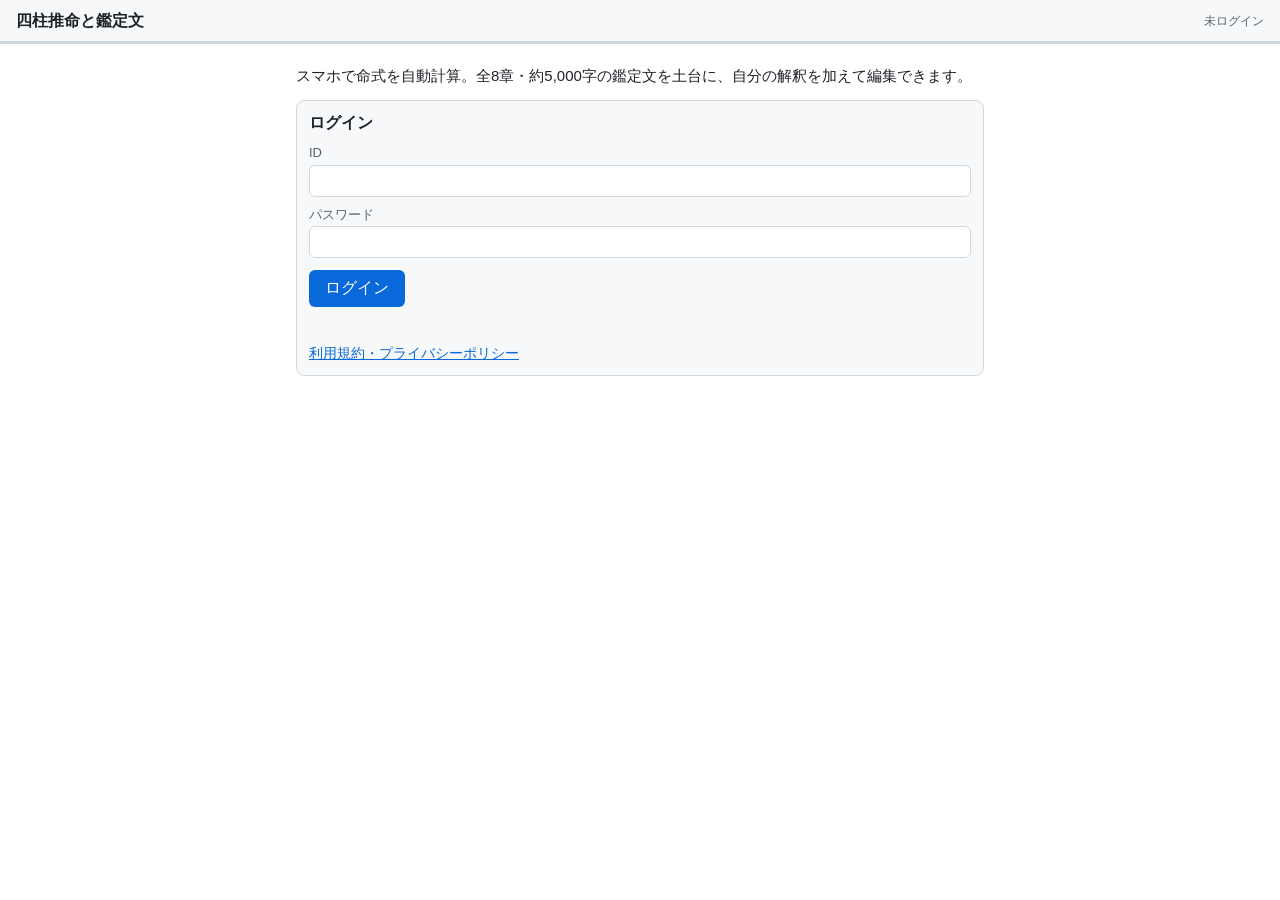
<file: index.html>
<!DOCTYPE html>
<html lang="ja">
<head>
<meta charset="utf-8">
<meta name="viewport" content="width=device-width, initial-scale=1">
<meta name="robots" content="noindex">
<meta http-equiv="refresh" content="0; url=web/">
<title>四柱推命と鑑定文</title>
<script>location.replace('web/');</script>
</head>
<body>
<p><a href="web/">画面を開く</a></p>
</body>
</html>
</file>
<file: web/app.css>
/* web/src/app.css — Web版の画面。スマホ縦を基準にし、広い画面では表を広げて見せる */
:root {
  --color-text: #1f2328;
  --color-sub: #59636e;
  --color-line: #d1d9e0;
  --color-bg: #ffffff;
  --color-card: #f6f8fa;
  --color-accent: #0969da;
  --color-ok: #1a7f37;
  --color-ng: #cf222e;
  --color-paper: #ffffff;
  --color-paper-line: #e6e1d6;
  --color-closed-bg: #fff6e0;
  --color-closed-line: #d4a72c;
  --font-report: "Hiragino Mincho ProN", "Yu Mincho", "YuMincho", "Noto Serif JP", serif;
}
* { box-sizing: border-box; }
body {
  margin: 0;
  background: var(--color-bg);
  color: var(--color-text);
  font-family: -apple-system, "Hiragino Sans", "Noto Sans JP", sans-serif;
  font-size: 16px;
  line-height: 1.5;
}
.page { max-width: 720px; margin: 0 auto; padding: 4px 16px 40px; }
.hint { color: var(--color-sub); font-size: 14px; margin: 4px 0 8px; }
/* 画面の上の帯（どの画面にも出す。メニューへ戻る・ログインの状態）。色を決めたら帯をその色で塗る */
.app-bar { position: sticky; top: env(safe-area-inset-top, 0px); z-index: 10; display: flex; align-items: center; gap: 8px; height: 44px; padding: 0 16px; white-space: nowrap; background: var(--color-card); border-bottom: 3px solid var(--color-brand, var(--color-line)); }
.app-bar-back { flex: none; font-size: 15px; color: var(--color-accent); text-decoration: none; padding: 4px 8px 4px 0; }
.app-bar-back[hidden] { display: none; }
.app-bar-title { flex: 1; font-weight: bold; font-size: 16px; min-width: 0; overflow: hidden; text-overflow: ellipsis; }
.app-bar-status { flex: 0 1 auto; font-size: 12px; color: var(--color-sub); text-align: right; min-width: 0; overflow: hidden; text-overflow: ellipsis; }
html[data-brand-color] .app-bar { background: var(--color-brand); border-bottom-color: var(--color-brand); }
html[data-brand-color] .app-bar-title, html[data-brand-color] .app-bar-back, html[data-brand-color] .app-bar-status { color: #fff; }
/* 画面（1つずつ出す） */
.screen[hidden] { display: none; }
.screen-title { font-size: 20px; margin: 12px 0 4px; color: var(--color-brand, var(--color-text)); }
/* メニュー：大きめの押す場所を縦に並べる */
.menu { display: grid; gap: 8px; margin: 12px 0; }
.menu-item { display: block; padding: 14px 16px; background: #fff; border: 1px solid var(--color-line); border-left: 6px solid var(--color-brand, var(--color-accent)); border-radius: 8px; color: var(--color-text); text-decoration: none; }
.menu-item-title { display: block; font-size: 18px; font-weight: bold; }
.menu-item-note { display: block; font-size: 13px; color: var(--color-sub); margin-top: 2px; }
/* 「鑑定する」の目次（上の帯の下に止める。押すと同じページの中を移る） */
.toc { position: sticky; top: calc(47px + env(safe-area-inset-top, 0px));   /* 上の帯（44px＋線 3px）の下 */
   z-index: 9; display: flex; gap: 4px; overflow-x: auto; -webkit-overflow-scrolling: touch; margin: 8px -16px; padding: 6px 16px; background: var(--color-bg); border-bottom: 1px solid var(--color-line); }
.toc[hidden] { display: none; }
.toc-sep { flex: none; width: 1px; margin: 4px 2px; background: var(--color-line); }
.toc-item.toc-report { background: var(--color-brand, var(--color-accent)); color: #fff; }
.toc-item { flex: none; font-size: 13px; padding: 4px 10px; border: 1px solid var(--color-brand, var(--color-accent)); border-radius: 14px; background: #fff; color: var(--color-brand, var(--color-accent)); }
#scrKantei .card, .result-group-title { scroll-margin-top: 100px; }   /* 目次で移ったとき、上の帯と目次に隠れない */
.card { background: var(--color-card); border: 1px solid var(--color-line); border-radius: 8px; padding: 10px 12px; margin: 12px 0; }
.card-title { font-size: 16px; margin: 0 0 8px; }
.login-lead { font-size: 15px; line-height: 1.6; margin: 16px 0 0; }   /* ログイン画面のカードの上のサービスの説明 */
.login-lead span { white-space: nowrap; }   /* 「約5,000字」「鑑定文」などを語の途中で改行しない */
.group-title { font-size: 14px; margin: 12px 0 2px; }
.grid { display: grid; grid-template-columns: repeat(auto-fill, minmax(140px, 1fr)); gap: 8px; }
/* 時・分は狭いスマホでも同じ行に並べる（広い幅では他の行と同じ列幅） */
.grid-time { grid-template-columns: repeat(auto-fill, minmax(min(140px, calc(50% - 4px)), 1fr)); }
.field { display: block; font-size: 13px; color: var(--color-sub); margin: 0 0 8px; }
/* iOS Safari は 16px 未満の入力欄でフォーカス時に拡大するため 16px にする */
.field input, .field select, .field textarea { display: block; width: 100%; font-size: 16px; padding: 6px 8px; margin-top: 2px; border: 1px solid var(--color-line); border-radius: 6px; background: #fff; color: var(--color-text); }
.btn { font-size: 16px; padding: 8px 16px; margin: 4px 8px 4px 0; border: 0; border-radius: 6px; background: var(--color-accent); color: #fff; }
.btn:disabled { opacity: 0.4; }
.btn-sub { background: #fff; color: var(--color-accent); border: 1px solid var(--color-accent); }
.btn-main { display: block; width: 100%; margin: 12px 0 4px; padding: 12px 16px; font-size: 18px; }
.btn[hidden] { display: none; }
.status { margin: 6px 0 0; font-size: 14px; }
.records { padding-left: 20px; margin: 8px 0 0; font-size: 14px; word-break: break-word; }
.records li { margin: 4px 0; }
.message { margin: 6px 0 0; font-size: 14px; min-height: 1em; }
.is-ok { color: var(--color-ok); font-weight: bold; }
.is-ng { color: var(--color-ng); font-weight: bold; }
.is-note { color: var(--color-sub); font-weight: bold; }
.card-title { color: var(--color-brand, var(--color-text)); }
/* マニュアル */
.manual h3 { font-size: 15px; margin: 14px 0 4px; color: var(--color-brand, var(--color-text)); }
.manual p { margin: 4px 0; font-size: 14px; line-height: 1.7; }
/* 確かめる窓（view_common.js の askConfirm。window.confirm の代わり） */
.confirm-overlay { position: fixed; inset: 0; z-index: 100; display: flex; align-items: center; justify-content: center; padding: 16px; background: rgba(31, 35, 40, 0.45); }
.confirm-box { width: 100%; max-width: 420px; padding: 16px; background: #fff; border-radius: 12px; box-shadow: 0 8px 24px rgba(31, 35, 40, 0.25); }
.confirm-message { margin: 0 0 14px; font-size: 15px; line-height: 1.7; }
.confirm-buttons { display: flex; justify-content: flex-end; gap: 8px; flex-wrap: wrap; }
.confirm-buttons .btn { margin: 0; }
.edit-empty { margin: 4px 0; color: var(--color-ng); font-size: 14px; }
.edit-flash { margin-left: 8px; font-size: 13px; color: var(--color-ok); font-weight: bold; }
/* 利用規約・プライバシーポリシー（同意の画面と、いつでも読める画面。terms.js が書く） */
.terms + .terms { margin-top: 20px; padding-top: 12px; border-top: 1px solid var(--color-line); }
.terms-title { font-size: 17px; margin: 4px 0 8px; color: var(--color-brand, var(--color-text)); }
.terms-heading { font-size: 15px; margin: 14px 0 4px; }
.terms-text, .terms-list { margin: 4px 0; font-size: 14px; line-height: 1.7; }
.terms-list { padding-left: 1.6em; }
.terms-list .terms-list { margin: 2px 0; }
.terms-lead { margin: 4px 0 12px; padding: 8px 12px; background: #fff; border: 1px solid var(--color-line); border-radius: 8px; }
.terms-version { margin: 12px 0 0; font-size: 13px; color: var(--color-sub); }
.terms-lead > .terms-text:first-child { font-weight: bold; }
/* 「同意する」は全文の下に置く（読み終えたところで押す。上に固定しない） */
.agree-actions { margin-top: 16px; padding-top: 12px; border-top: 1px solid var(--color-line); }
.link-terms { display: inline-block; margin-top: 12px; font-size: 14px; color: var(--color-accent); }
/* 鑑定結果：計算結果（表の見た目のカード）と鑑定書（紙の見た目）を分ける（2026-10-21）。鑑定書だけ送ることもあるため */
.zone-title { font-size: 18px; margin: 4px 0 8px; color: var(--color-brand, var(--color-text)); }
.zone-report { margin: 20px 0 12px; padding: 20px 18px 24px; background: var(--color-paper); border: 1px solid var(--color-paper-line); border-top: 4px solid var(--color-brand, var(--color-accent)); box-shadow: 0 2px 10px rgba(31, 35, 40, 0.10); }
.report-title { margin: 4px 0 2px; text-align: center; font-family: var(--font-report); font-size: 26px; letter-spacing: 0.3em; color: var(--color-brand, var(--color-text)); }
.report-count { margin: 0 0 12px; text-align: left; font-variant-numeric: tabular-nums; }
.report-count:empty { display: none; }
.report-count-total { display: block; font-size: 17px; font-weight: bold; color: var(--color-text); }
.report-count-detail { display: block; font-size: 14px; color: var(--color-text); }
.report-count-rule { display: block; font-size: 12px; color: var(--color-sub); }
/* 鑑定書の使い方（画面だけ）。補足ではなく使い方として目立たせる */
.report-guide { margin: 8px 0 12px; padding: 12px 14px; background: #fff8e6; border: 1px solid var(--color-closed-line); border-left: 6px solid var(--color-closed-line); border-radius: 8px; font-family: -apple-system, "Hiragino Sans", "Noto Sans JP", sans-serif; }
.report-guide-title { margin: 0 0 6px; font-size: 15px; font-weight: bold; line-height: 1.6; }
.report-guide-text { margin: 0 0 6px; font-size: 14px; line-height: 1.7; }
.report-guide-steps { margin: 0; padding-left: 1.3em; font-size: 14px; line-height: 1.8; }
/* 鑑定書の最後の字数（印刷・納品物にも載せる。送る分だけ） */
.report-count-end { margin: 24px 0 0; padding-top: 8px; border-top: 1px solid var(--color-paper-line); text-align: right; font-family: var(--font-report); font-size: 14px; color: var(--color-sub); font-variant-numeric: tabular-nums; word-break: keep-all; overflow-wrap: anywhere; }
.report-count-end:empty { display: none; }
.zone-report .report-chapter > .result-block-title, .zone-report .report-extra > .result-block-title { font-family: var(--font-report); font-size: 18px; border-left: 0; padding: 0 0 4px; border-bottom: 1px solid var(--color-paper-line); }
.zone-report .report-text, .zone-report .edit-current p { font-family: var(--font-report); font-size: 16px; line-height: 1.9; }
.zone-report .report-subheading { font-family: var(--font-report); font-size: 15px; }
.zone-report .result-table th, .zone-report .result-table td { border-color: var(--color-paper-line); }
/* 鑑定結果：まとまり（命式詳細〜日運表を縦に並べる）・表。表は横にはみ出す分だけ枠の中で横に動かす（ページ全体は横に動かさない） */
.result-group-title { font-size: 18px; margin: 28px 0 4px; padding: 0 0 4px; color: var(--color-brand, var(--color-text)); border-bottom: 2px solid var(--color-brand, var(--color-accent)); }
.result-hint { margin-top: 4px; }
.result-block { margin: 12px 0 0; }
.result-block-title { font-size: 15px; margin: 0 0 4px; padding-left: 6px; border-left: 3px solid var(--color-accent); }
.result-text { margin: 2px 0; font-size: 14px; white-space: pre-wrap; }
.table-wrap { overflow-x: auto; -webkit-overflow-scrolling: touch; margin: 4px 0; }
.result-table { border-collapse: collapse; background: #fff; font-size: 14px; min-width: 100%; }
.result-table th, .result-table td { border: 1px solid var(--color-line); padding: 4px 6px; text-align: center; white-space: nowrap; }
.result-table thead th { background: var(--color-card); font-weight: bold; }
html[data-brand-color] .result-table thead th { background: var(--color-brand); color: #fff; border-color: var(--color-brand); }
/* 鑑定書の章の見出しも決めた色にする（PDF と同じ。画面・印刷とも） */
html[data-brand-color] #outReport .result-block:not(.is-closed) > .result-block-title { color: var(--color-brand); }   /* 閉じた章は閉じた色のまま（Codex P2） */
.result-table tbody th { background: var(--color-card); font-weight: normal; text-align: left; }
.result-table.is-info td { text-align: left; }
.result-table.is-wide { font-size: 13px; }
.result-table.is-wide tbody th { text-align: center; }
.result-table.is-fortune td { white-space: pre; }   /* 通変星などの欄の2行目は評価（REVIEW A-17） */
.result-table.is-fortune td:last-child { white-space: normal; min-width: 12em; text-align: left; }
.result-table.is-report td { white-space: pre-wrap; text-align: left; }
.result-table.is-report td:last-child { min-width: 12em; }
.report-chapter, .report-extra { margin-top: 20px; }
.report-heading { font-size: 14px; margin: 10px 0 4px; color: var(--color-sub); }
.report-subheading { font-size: 14px; margin: 8px 0 2px; }
.report-text { line-height: 1.7; }
/* 鑑定書のわかりやすさ（段階1。2026-10-27）：根拠の枠・豆知識・ひと目でわかるあなたのキーワード */
.result-box.report-basis { margin: 14px 0 6px; padding: 4px 12px 2px; background: #f4f6f8; border: 1px solid var(--color-paper-line); border-radius: 6px; }
.result-box.report-basis .result-table td { background: #fff; }
/* 段階3：章のアイコン（見出しの字の前）・要の一文の枠（左に章の色の線）・用語ミニ辞典の用語の太字 */
.section-icon { width: 1.25em; height: 1.25em; margin-right: 0.35em; vertical-align: -0.22em; flex: none; }
.result-box.report-key { margin: 10px 0 8px; padding: 2px 12px 4px; background: #fafbfc; border: 1px solid var(--color-paper-line); border-left: 5px solid var(--box-color, var(--color-line)); border-radius: 4px; }
.result-text .term { font-weight: bold; }
.zone-report .report-tip, .zone-report .report-tip .edit-current p, .zone-report .edit-current p.report-tip { font-size: 13px; line-height: 1.7; color: var(--color-sub); }
.zone-report .edit-current p.report-keywords { font-size: 20px; font-weight: bold; letter-spacing: 0.05em; }
.zone-report .report-glance > .result-block-title { color: var(--color-brand, var(--color-text)); }
/* 折れ線グラフ（縦軸 0〜100）。点が多いときは枠の中で横に動かす */
.chart { margin: 4px 0 8px; }
.chart-title { font-size: 14px; margin: 0 0 2px; }
.chart-wrap { overflow-x: auto; -webkit-overflow-scrolling: touch; background: #fff; border: 1px solid var(--color-line); border-radius: 6px; }
.chart-wrap svg { display: block; }
.chart-grid { stroke: var(--color-line); stroke-width: 1; }
.chart-axis { fill: var(--color-sub); font-size: 11px; }
.chart-line { fill: none; stroke-width: 2; }
.chart-mark { stroke-width: 2; stroke-dasharray: 4 3; }
.chart-mark-label { font-size: 11px; font-weight: bold; }
/* 鑑定書の図（view_figure.js）。幅いっぱいに広げ、広い画面では大きくなりすぎない */
.figure { margin: 6px 0 10px; max-width: 480px; }
.figure svg { display: block; width: 100%; height: auto; }
.figure-text { font-family: -apple-system, "Hiragino Sans", "Noto Sans JP", sans-serif; }
/* 項目の開閉（段階3a-2）。閉じた項目は見出しとボタンだけを出す（送る・印刷に載せない） */
.section-toggle { font-size: 13px; padding: 3px 10px; margin: 0 0 4px; border: 1px solid var(--color-line); border-radius: 6px; background: #fff; color: var(--color-accent); }
/* 閉じた項目は色の枠で示す（中身は隠す。2026-10-21） */
.result-block.is-closed { padding: 6px 10px; background: var(--color-closed-bg); border: 1px dashed var(--color-closed-line); border-radius: 6px; }
.result-block.is-closed > *:not(.result-block-title):not(.section-toggle) { display: none; }
.result-block.is-closed > .result-block-title { color: var(--color-sub); }
.result-block.is-closed > .result-block-title::after { content: "（送らない）"; font-size: 13px; font-weight: normal; }
.result-block.is-closed > .section-toggle { background: #fff; color: var(--color-text); }
/* 鑑定文の書き直し（段階3b）。書いている間は、いまの文の代わりに入力欄を出す（原文は「原文を見る」で並べて見る） */
.edit-block { margin: 0 0 6px; }
.edit-block.is-edited > .edit-current { border-left: 3px solid var(--color-ok); padding-left: 6px; }
.edit-block.is-editing > .edit-current { display: none; }
.edit-note { margin: 0; font-size: 12px; color: var(--color-ok); }
.edit-note[hidden] { display: none; }
.edit-controls { display: flex; flex-wrap: wrap; align-items: center; gap: 4px; margin: 2px 0 4px; }
.edit-count { margin-left: auto; font-size: 12px; color: var(--color-sub); font-variant-numeric: tabular-nums; }
.btn-edit { font-size: 13px; padding: 3px 10px; border: 1px solid var(--color-line); border-radius: 6px; background: #fff; color: var(--color-accent); }
.btn-edit[hidden] { display: none; }
.edit-original { margin: 0 0 4px; padding: 4px 8px; background: var(--color-card); border-radius: 6px; }
.edit-original[hidden] { display: none; }
.edit-original-label { margin: 0; font-size: 12px; color: var(--color-sub); }
.edit-input { display: block; box-sizing: border-box; width: 100%; font-size: 16px; line-height: 1.6; resize: vertical; }
.edit-input[hidden] { display: none; }
/* 屋号・ロゴ・色（段階3a-4）。色は --color-brand（設定がなければ今までの色） */
.brand-bar { display: flex; align-items: center; gap: 12px; margin: 0 0 8px; padding: 0 0 8px; border-bottom: 2px solid var(--color-brand, var(--color-line)); }
.brand-bar[hidden] { display: none; }
.brand-bar-logo { display: block; max-height: 48px; max-width: 40%; }
.brand-bar-logo[hidden] { display: none; }
.print-only { display: none; }
.client-line { margin: 0 0 8px; text-align: right; }
.brand-bar-name { font-weight: bold; color: var(--color-brand, var(--color-text)); word-break: break-word; }
.brand-logo-preview { display: block; max-height: 64px; max-width: 100%; margin: 0 0 8px; background: #fff; border: 1px solid var(--color-line); }
.brand-logo-preview[hidden] { display: none; }
#secResult .result-block-title { border-left-color: var(--color-brand, var(--color-accent)); }
/* 送る・印刷の欄。送る項目の一覧（まとまりごとにチェック） */
.send-groups { display: grid; gap: 8px; margin: 8px 0; }
.send-steps { padding-left: 1.6em; }   /* 「送る・印刷」の頭の3つの流れ */
.send-group { padding: 8px 10px; background: #fff; border: 1px solid var(--color-line); border-radius: 6px; }
.send-group-head { display: flex; flex-wrap: wrap; align-items: center; gap: 6px; margin: 0 0 6px; }
.send-group-title { flex: 1; font-weight: bold; }
.send-group-count { order: 3; flex-basis: 100%; font-size: 13px; color: var(--color-sub); }
.send-items { display: flex; flex-wrap: wrap; gap: 4px 12px; }
.send-item { display: inline-flex; align-items: center; gap: 4px; font-size: 14px; }
.send-item input { width: 18px; height: 18px; margin: 0; }
.field textarea { resize: vertical; line-height: 1.5; }
.download-links, .record-parts { padding-left: 0; margin: 6px 0; list-style: none; }
.download-links li, .record-parts li { margin: 4px 0; }
.download-links a { display: inline-block; text-decoration: none; word-break: break-all; }
.record-part { display: flex; flex-wrap: wrap; align-items: center; gap: 4px 8px; font-size: 14px; }
.record-part .btn { margin: 0; }
.record-part-status { color: var(--color-ok); }
.record-part-body { flex-basis: 100%; }
.record-part-body summary { cursor: pointer; font-size: 13px; color: var(--color-accent); }
.record-part-text { max-height: 240px; overflow: auto; margin: 4px 0; padding: 8px; background: #fff; border: 1px solid var(--color-line); border-radius: 6px; font-size: 12px; white-space: pre-wrap; word-break: break-word; font-family: inherit; }
/* メニューの説明 */
.menu-item-detail { display: block; font-size: 13px; line-height: 1.6; color: var(--color-text); margin-top: 6px; }
/* デザインの見本（いまの設定を同じ画面で見る） */
.brand-sample { margin: 8px 0 12px; }
.brand-sample-label { margin: 0 0 4px; font-size: 13px; color: var(--color-sub); }
.brand-sample-paper { padding: 12px 14px; background: var(--color-paper); border: 1px solid var(--color-paper-line); border-top: 4px solid var(--color-brand, var(--color-accent)); box-shadow: 0 2px 8px rgba(31, 35, 40, 0.08); }
.brand-sample-head { display: flex; align-items: center; gap: 8px; padding: 0 0 6px; border-bottom: 2px solid var(--color-brand, var(--color-line)); }
.brand-sample-logo { display: block; max-height: 36px; max-width: 35%; }
.brand-sample-name { font-weight: bold; color: var(--color-brand, var(--color-text)); min-width: 0; overflow: hidden; text-overflow: ellipsis; white-space: nowrap; }
.brand-sample-right { margin-left: auto; font-size: 11px; color: var(--color-sub); white-space: nowrap; }
.brand-sample-title { margin: 10px 0 6px; font-family: var(--font-report); font-weight: bold; font-size: 16px; color: var(--color-brand, var(--color-text)); }
.brand-sample-table { font-size: 13px; }

/* 印刷（docs/web-pdf-plan.md §4.7）：鑑定結果の開いている項目だけを、表のまま出す。運勢表は横向きのページ（2026-10-21）。
   改ページはブラウザに任せる（横向きのページ page: fortune に対応しないブラウザは縦のまま） */
@page fortune { size: A4 landscape; margin: 12mm; }
@media print {
  body { font-size: 12pt; }
  .page { max-width: none; padding: 0; }
  .app-bar, .screen-title, .toc, .result-hint, .report-guide, .report-count, .confirm-overlay, #secInput, #secSend, .section-toggle, .result-block.is-closed { display: none !important; }
  .screen:not(#scrKantei) { display: none !important; }
  .zone-calc, .zone-report { border: 0; box-shadow: none; background: none; padding: 0; margin: 0; }
  .zone-report { break-before: page; }
  .zone-report.is-all-closed { display: none; }
  .fortune-group { page: fortune; break-before: page; }
  .result-group-title { margin-top: 16px; break-after: avoid; }
  .result-group-title.is-all-closed { display: none; }
  .fortune-group:has(.result-group-title.is-all-closed) { display: none; }
  .result-table { font-size: 11pt; width: 100%; }
  .result-table th, .result-table td { white-space: normal; padding: 3px 5px; }
  .result-table.is-fortune td { white-space: pre-line; }   /* 評価の2行目は印刷でも改行（REVIEW A-17） */
  .result-table thead th, .result-box, .section-icon { -webkit-print-color-adjust: exact; print-color-adjust: exact; }
  .edit-note, .edit-controls, .edit-original, .edit-input, .edit-empty { display: none !important; }    /* 書き直した後の文だけを出す（空にした文の知らせも出さない） */
  .edit-block.is-editing > .edit-current { display: block; }
  .edit-block.is-edited > .edit-current { border-left: 0; padding-left: 0; }
  .zone-title { margin-top: 0; }
  .table-wrap { overflow: visible; }
  .result-table tr, .chart, .figure, .result-block-title { break-inside: avoid; }
  .result-block-title { break-after: avoid; }
  .brand-bar { break-after: avoid; }
  .print-only:not([hidden]) { display: block; }
  .brand-bar.print-only:not([hidden]) { display: flex; }
  .client-line { break-after: avoid; }
  .client-line:empty { display: none; }
  .chart-wrap { overflow: visible; border: 0; }
  .chart-wrap svg { max-width: 100%; height: auto; }
}
</file>
